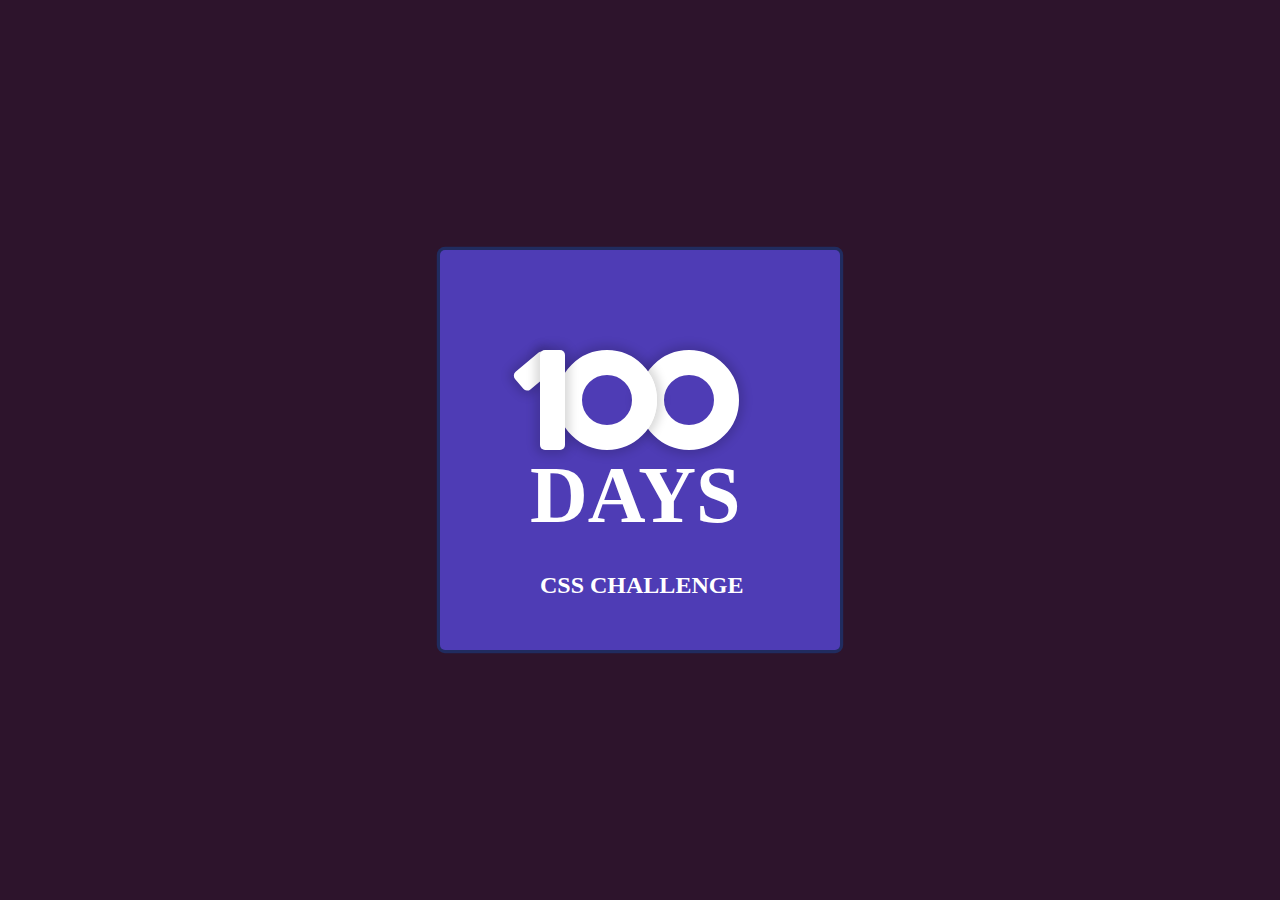
<file: DAY1/index.html>
<!DOCTYPE html>
<html lang="en">
<head>
    <meta charset="UTF-8">
    <meta http-equiv="X-UA-Compatible" content="IE=edge">
    <meta name="viewport" content="width=device-width, initial-scale=1.0">
    <title>DAY1 CSS CHALLENGE</title>
    <link rel="stylesheet" href="style.css">
</head>
<body>

    <div class="frame">

        <div class="center">

            <div class="top">

                <div class="one">

                    <div class="small-dash"></div>
                    <div class="large-dash"></div>

                </div>

                <div class="first-zero"></div>
                <div class="second-zero"></div>

            </div>

        </div>

        <div class="middle">
            <p>DAYS</p>
        </div>

        <div class="bottom">
            <p>CSS CHALLENGE</p>
        </div>

    </div>

</body>
</html>
</file>
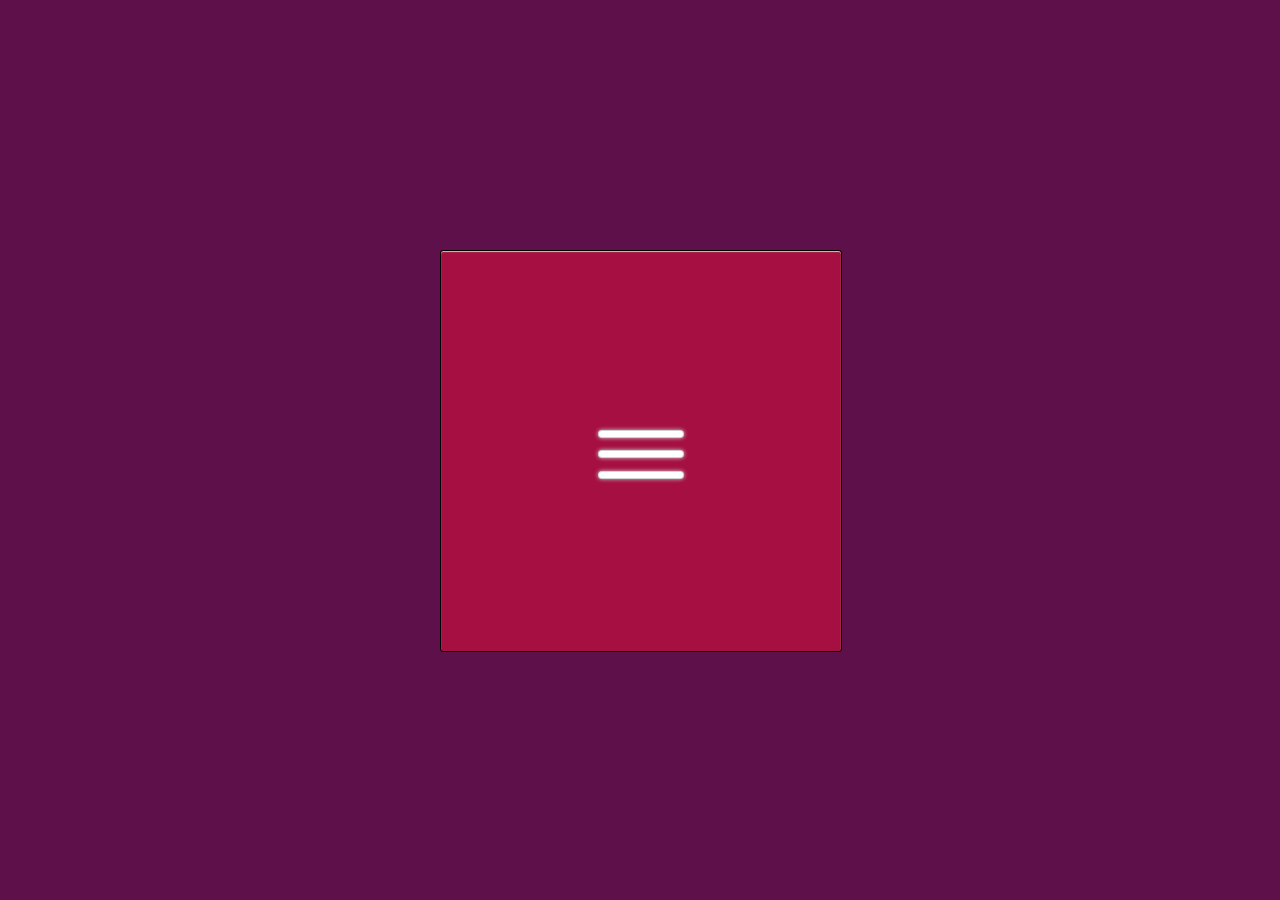
<file: DAY2/index.html>
<!DOCTYPE html>
<html lang="en">
<head>
    <meta charset="UTF-8">
    <meta http-equiv="X-UA-Compatible" content="IE=edge">
    <meta name="viewport" content="width=device-width, initial-scale=1.0">
    <title>DAY2 CSS CHALLENGE</title>
    <link rel="stylesheet" href="style.css">
</head>
<body>
    <div class="frame">
        <div class="center" onclick="animation()">
            <div id="first" class="desk"></div>
            <div id="second" class="desk"></div>
            <div id="third" class="desk"></div>
        </div>
    </div>
    <script src="script.js"></script>
</body>
</html>
</file>
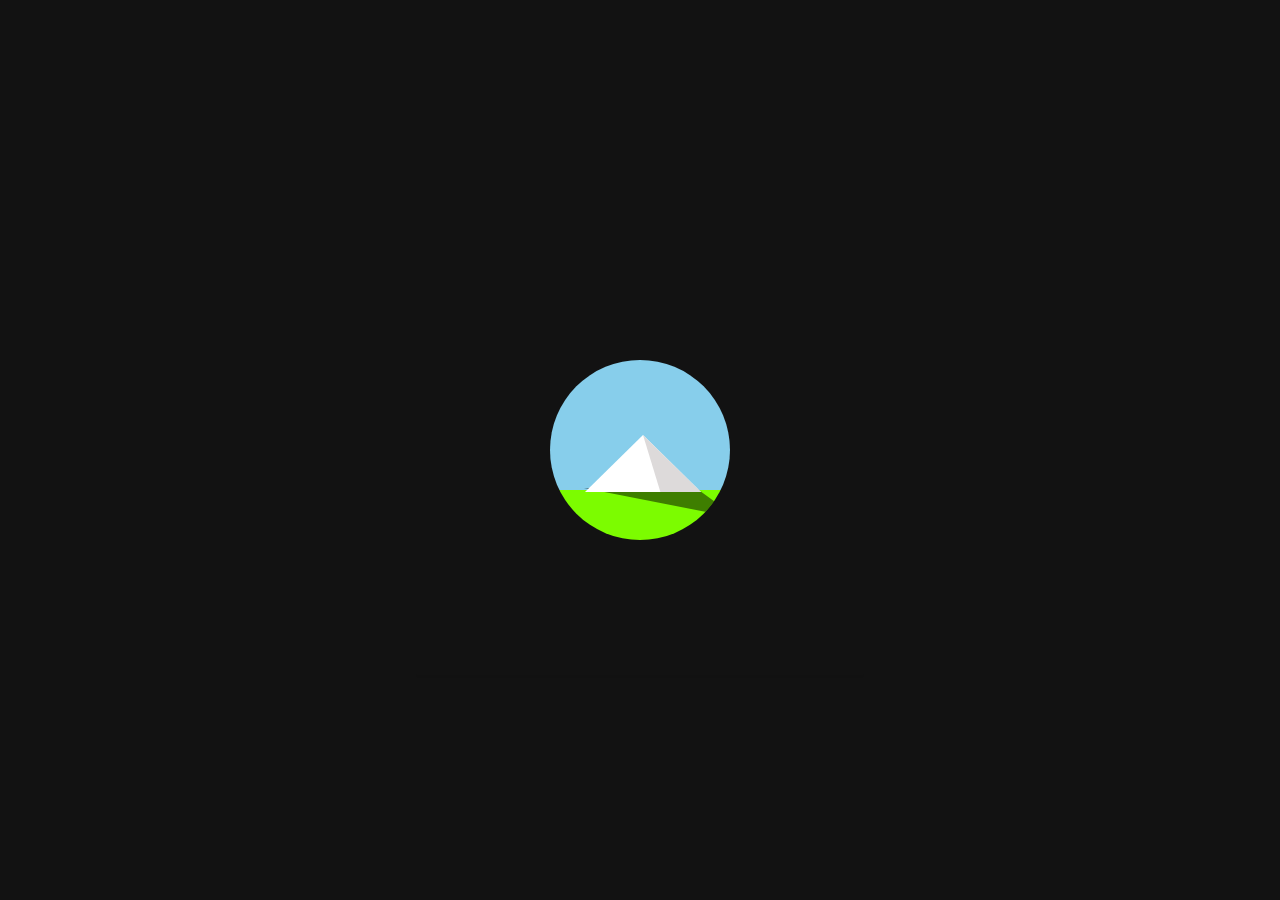
<file: DAY3/index.html>
<!DOCTYPE html>
<html lang="en">
<head>
    <meta charset="UTF-8">
    <meta http-equiv="X-UA-Compatible" content="IE=edge">
    <meta name="viewport" content="width=device-width, initial-scale=1.0">
    <title>DAY3 CSS CHALLENGE</title>
    <link rel="stylesheet" href="style.css">
</head>
<body>
    <div class="container">
        <div class="circle">
            <div class="sky"></div>
            <div class="sun"></div>
            <div class="pyramid-1"></div>
            <div class="pyramid-2"></div>
            <div class="shadow"></div>
            <div class="ground"></div>
        </div>
    </div>
</body>
</html>
</file>
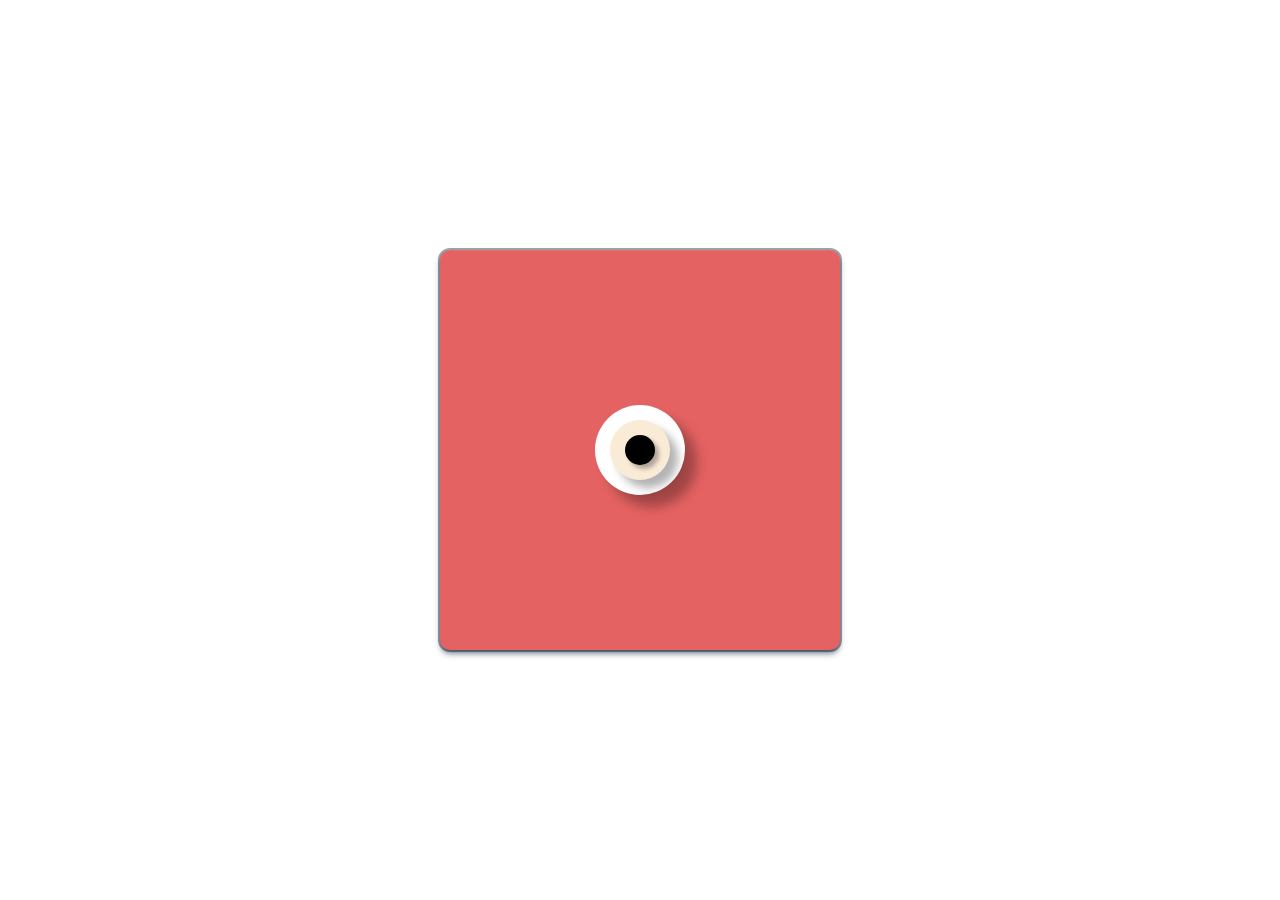
<file: DAY4/index.html>
<!DOCTYPE html>
<html lang="en">
<head>
    <meta charset="UTF-8">
    <meta http-equiv="X-UA-Compatible" content="IE=edge">
    <meta name="viewport" content="width=device-width, initial-scale=1.0">
    <title>Day4 CSS CHALLENGE</title>
    <link rel="stylesheet" href="style.css">
</head>
<body>
    <div class="container">
        <div class="center">
            <div class="animated-golas">
                <div class="dot gola-1"></div>
                <div class="dot gola-2"></div>
                <div class="dot gola-3"></div>
            </div>
        </div>
    </div>
</body>
</html>
</file>
<file: DAY1/style.css>
body{
    font-family: "Comic Sans MS", "Comic Sans", cursive;
    align-items: center;
    display: flex;
    justify-content: center;
    background: #2D142C;
}

.frame{
    position: absolute;
    width: 400px;
    height: 400px;
    top: 50%;
    left: 50%;
    background:#4e3cb5;
    color: #fff;
    margin: -200px 0 0 -200px;
    box-shadow:0 0 0 .2em rgba(3,102,214,.3);
    border:0;
    border-radius: 5px;
}

.center{
    display: flex;
    position: absolute;
    top: 25%;
    left: 25%;
    flex-direction: column;
}

.top{
    display: flex;
}

.one{
    color: #fff;
}

.large-dash{
    height: 100px;
    width: 25px;
    background-color: #fff;
    border-radius: 5px;
    position: relative;
    box-shadow: 0 0 10px 5px rgba(0, 0, 0, 0.15);
    z-index: 3;
}

.small-dash{
    height: 40px;
    width: 23px;
    top: 1px;
    left: -17px;
    box-shadow:  0 0 10px 5px rgba(0, 0, 0, 0.15);
    border-radius: 5px;
    background-color: #fff;
    transform: rotate(50deg);
    position: absolute;
    z-index: 0;
}

.first-zero{
    width: 50px;
    height: 50px;
    position: relative;
    box-shadow: 0 0 10px 5px rgba(0, 0, 0, 0.15);
    border-radius: 50%;
    border: 25px solid #fff;
    z-index: 1;
	margin-left: -8px;
}

.second-zero{
    width: 50px;
    height: 50px;
    position: relative;
    box-shadow: 0 0 10px 5px rgba(0, 0, 0, 0.15);
    border-radius: 50%;
    border: 25px solid #fff;
    margin-left: -18px;
}

.middle{
    height: 72px;
    top: 200px;
    left: 90px;
    position: relative;
}

.middle p{
    text-transform: uppercase;
    font-weight: bold;
    font-size: 80px;
    margin: 0;
}

.bottom{
    height: 72px;
    top: 250px;
    left: 100px;
    position: relative;
}

.bottom p{
    text-transform: uppercase;
    font-weight: bold;
    font-size: 24px;
    margin: 0;
}
</file>
<file: DAY2/style.css>
@import url("https://fonts.googleapis.com/css2?family=Dancing+Script:wght@600&display=swap");
body {
  background-color: #5D1049;
}

.frame {
  position: absolute;
  width: 400px;
  height: 400px;
  margin: -200px 0 0 -200px;
  border-radius: 3px;
  -webkit-box-shadow: inset 0 1px 1px #a4e388;
          box-shadow: inset 0 1px 1px #a4e388;
  border: 1px solid;
  top: 50%;
  left: 50%;
  background: rgba(213, 15, 61, 0.6);
  font-family: 'Dancing Script', cursive;
  overflow: hidden;
  background-color: solid #fff;
}

.center {
  position: absolute;
  top: 50%;
  left: 50%;
  -webkit-transform: translate(-50%, -50%);
          transform: translate(-50%, -50%);
  width: 21%;
  height: 10%;
}

.desk {
  position: relative;
  top: 0%;
  width: 100%;
  height: 15%;
  background: solid white;
  -webkit-box-shadow: 0 0 0 0.75pt #d1d1d1, 0 0 3pt 0.75pt #ccc;
          box-shadow: 0 0 0 0.75pt #d1d1d1, 0 0 3pt 0.75pt #ccc;
  border: 0;
  border-radius: 4px;
  margin: 0 auto;
  margin-bottom: 17%;
  -webkit-transition: width 0.2s 0.2s, top 0.2s 0.2s, -webkit-transform 0.2s;
  transition: width 0.2s 0.2s, top 0.2s 0.2s, -webkit-transform 0.2s;
  transition: width 0.2s 0.2s, top 0.2s 0.2s, transform 0.2s;
  transition: width 0.2s 0.2s, top 0.2s 0.2s, transform 0.2s, -webkit-transform 0.2s;
}

#first {
  background-color: #fff;
}

#second {
  background-color: #fff;
}

#third {
  background-color: #fff;
}

.desk-first-active {
  position: relative;
  top: 44%;
  -webkit-transform: rotate(-45deg);
          transform: rotate(-45deg);
  -webkit-transition: top 0.2s, -webkit-transform 0.3s 0.3s;
  transition: top 0.2s, -webkit-transform 0.3s 0.3s;
  transition: top 0.2s, transform 0.3s 0.3s;
  transition: top 0.2s, transform 0.3s 0.3s, -webkit-transform 0.3s 0.3s;
}

.desk-second-active {
  width: 0%;
  -webkit-transition: top 0.2s;
  transition: top 0.2s;
}

.desk-third-active {
  position: relative;
  top: -56%;
  -webkit-transform: rotate(45deg);
          transform: rotate(45deg);
  -webkit-transition: top 0.2s, -webkit-transform 0.3s 0.3s;
  transition: top 0.2s, -webkit-transform 0.3s 0.3s;
  transition: top 0.2s, transform 0.3s 0.3s;
  transition: top 0.2s, transform 0.3s 0.3s, -webkit-transform 0.3s 0.3s;
}
/*# sourceMappingURL=style.css.map */
</file>
<file: DAY3/style.css>
body {
  background-color: #121212;
}

.container {
  position: absolute;
  width: 450px;
  height: 450px;
  top: 50%;
  left: 50%;
  -webkit-transform: translate(-50%, -50%);
          transform: translate(-50%, -50%);
  -webkit-box-shadow: 0 4px 2px -2px rgba(0, 0, 0, 0.05);
          box-shadow: 0 4px 2px -2px rgba(0, 0, 0, 0.05);
  border: 0;
  border-radius: 3px;
  display: -webkit-box;
  display: -ms-flexbox;
  display: flex;
  -webkit-box-pack: center;
      -ms-flex-pack: center;
          justify-content: center;
  -webkit-box-align: center;
      -ms-flex-align: center;
          align-items: center;
}

.circle {
  position: relative;
  height: 180px;
  width: 180px;
  overflow: hidden;
  border-radius: 50%;
}

.sky {
  background-color: #87ceeb;
  width: 200px;
  height: 130px;
  display: -webkit-box;
  display: -ms-flexbox;
  display: flex;
  -webkit-box-pack: center;
      -ms-flex-pack: center;
          justify-content: center;
  -webkit-box-align: end;
      -ms-flex-align: end;
          align-items: flex-end;
  z-index: 0;
  -webkit-animation: sky 4s cubic-bezier(0.4, 0, 0.49, 1) infinite;
          animation: sky 4s cubic-bezier(0.4, 0, 0.49, 1) infinite;
}

.sun {
  position: absolute;
  top: 7px;
  left: 73px;
  width: 34px;
  height: 34px;
  border-radius: 50%;
  -webkit-transform-origin: 50% 400%;
          transform-origin: 50% 400%;
  color: #f9d71c;
  z-index: 2;
  -webkit-animation: sun-run 4s cubic-bezier(0.4, 0, 0.49, 1) infinite;
          animation: sun-run 4s cubic-bezier(0.4, 0, 0.49, 1) infinite;
}

.ground {
  background-color: #7cfc00;
  width: 200px;
  height: 70px;
  z-index: 1;
  -webkit-animation: ground-color-change 4s cubic-bezier(0.4, 0, 0.49, 1) infinite;
          animation: ground-color-change 4s cubic-bezier(0.4, 0, 0.49, 1) infinite;
}

.pyramid-1 {
  position: absolute;
  width: 116px;
  height: 57px;
  top: 75px;
  left: 35px;
  z-index: 3;
  -webkit-clip-path: polygon(0% 100%, 100% 100%, 50% 0%);
          clip-path: polygon(0% 100%, 100% 100%, 50% 0%);
  background: white;
  -webkit-animation: pyramid 4s cubic-bezier(0.4, 0, 0.49, 1) infinite;
          animation: pyramid 4s cubic-bezier(0.4, 0, 0.49, 1) infinite;
}

.pyramid-2 {
  position: absolute;
  width: 58px;
  height: 57px;
  top: 75px;
  left: 93px;
  z-index: 3;
  -webkit-clip-path: polygon(30% 100%, 100% 100%, 0% 0%);
          clip-path: polygon(30% 100%, 100% 100%, 0% 0%);
  background: #dddada;
  animation: pyramid 4s cubic-bezier(0.4, 0, 0.49, 1) infinite reverse;
}

.shadow {
  position: absolute;
  height: 30px;
  width: 340px;
  top: 128px;
  left: -85px;
  background: rgba(0, 0, 0, 0.5);
  -webkit-transform-origin: 40% 0%;
          transform-origin: 40% 0%;
  z-index: 2;
  -webkit-clip-path: polygon(35% 0%, 231px 0%, 80% 100%);
          clip-path: polygon(35% 0%, 231px 0%, 80% 100%);
  -webkit-animation: shadow 4s cubic-bezier(0.4, 0, 0.49, 1) infinite;
          animation: shadow 4s cubic-bezier(0.4, 0, 0.49, 1) infinite;
}

@-webkit-keyframes sun-run {
  0% {
    background: #f57209;
    -webkit-transform: rotate(-70deg);
            transform: rotate(-70deg);
  }
  30% {
    background: #fff700;
    -webkit-transform: rotate(-28deg);
            transform: rotate(-28deg);
  }
  70% {
    background: #fff700;
  }
  100% {
    background: #f57b09;
    -webkit-transform: rotate(70deg);
            transform: rotate(70deg);
  }
}

@keyframes sun-run {
  0% {
    background: #f57209;
    -webkit-transform: rotate(-70deg);
            transform: rotate(-70deg);
  }
  30% {
    background: #fff700;
    -webkit-transform: rotate(-28deg);
            transform: rotate(-28deg);
  }
  70% {
    background: #fff700;
  }
  100% {
    background: #f57b09;
    -webkit-transform: rotate(70deg);
            transform: rotate(70deg);
  }
}

@-webkit-keyframes sky {
  0% {
    background: #272c34;
  }
  30% {
    background: #63dbff;
  }
  70% {
    background: #63dbff;
  }
  100% {
    background: #272c34;
  }
}

@keyframes sky {
  0% {
    background: #272c34;
  }
  30% {
    background: #63dbff;
  }
  70% {
    background: #63dbff;
  }
  100% {
    background: #272c34;
  }
}

@-webkit-keyframes pyramid {
  0% {
    background: #272c34;
  }
  30% {
    background: #f4f4f4;
  }
  70% {
    background: #dddada;
  }
  100% {
    background: #272c34;
  }
}

@keyframes pyramid {
  0% {
    background: #272c34;
  }
  30% {
    background: #f4f4f4;
  }
  70% {
    background: #dddada;
  }
  100% {
    background: #272c34;
  }
}

@-webkit-keyframes ground-color-change {
  0% {
    background: #272c34;
  }
  30% {
    background: #f0de75;
  }
  70% {
    background: #f0de75;
  }
  100% {
    background: #272c34;
  }
}

@keyframes ground-color-change {
  0% {
    background: #272c34;
  }
  30% {
    background: #f0de75;
  }
  70% {
    background: #f0de75;
  }
  100% {
    background: #272c34;
  }
}

@-webkit-keyframes shadow {
  0% {
    -webkit-transform: scaleY(0);
            transform: scaleY(0);
    -webkit-clip-path: polygon(35% 0%, 231px 0%, 100% 100%);
            clip-path: polygon(35% 0%, 231px 0%, 100% 100%);
  }
  30% {
    -webkit-transform: scaleY(1);
            transform: scaleY(1);
    -webkit-clip-path: polygon(35% 0%, 231px 0%, 80% 100%);
            clip-path: polygon(35% 0%, 231px 0%, 80% 100%);
  }
  70% {
    -webkit-transform: scaleY(0.4);
            transform: scaleY(0.4);
  }
  100% {
    -webkit-transform: scaleY(0);
            transform: scaleY(0);
    -webkit-clip-path: polygon(35% 0%, 231px 0%, 0% 100%);
            clip-path: polygon(35% 0%, 231px 0%, 0% 100%);
  }
}

@keyframes shadow {
  0% {
    -webkit-transform: scaleY(0);
            transform: scaleY(0);
    -webkit-clip-path: polygon(35% 0%, 231px 0%, 100% 100%);
            clip-path: polygon(35% 0%, 231px 0%, 100% 100%);
  }
  30% {
    -webkit-transform: scaleY(1);
            transform: scaleY(1);
    -webkit-clip-path: polygon(35% 0%, 231px 0%, 80% 100%);
            clip-path: polygon(35% 0%, 231px 0%, 80% 100%);
  }
  70% {
    -webkit-transform: scaleY(0.4);
            transform: scaleY(0.4);
  }
  100% {
    -webkit-transform: scaleY(0);
            transform: scaleY(0);
    -webkit-clip-path: polygon(35% 0%, 231px 0%, 0% 100%);
            clip-path: polygon(35% 0%, 231px 0%, 0% 100%);
  }
}
/*# sourceMappingURL=style.css.map */
</file>
<file: DAY4/style.css>
:root {
  --curve: cubic-bezier(0,.57,1,.48);
}

.container {
  position: absolute;
  top: 50%;
  left: 50%;
  margin: -200px 0 0 -200px;
  width: 400px;
  height: 400px;
  overflow: hidden;
  color: #333;
  background: #fff;
  background-color: #e56262;
  -webkit-box-shadow: rgba(6, 24, 44, 0.4) 0px 0px 0px 2px, rgba(6, 24, 44, 0.65) 0px 4px 6px -1px, rgba(255, 255, 255, 0.08) 0px 1px 0px inset;
          box-shadow: rgba(6, 24, 44, 0.4) 0px 0px 0px 2px, rgba(6, 24, 44, 0.65) 0px 4px 6px -1px, rgba(255, 255, 255, 0.08) 0px 1px 0px inset;
  border-radius: 10px;
}

.center {
  height: 100%;
  display: -webkit-box;
  display: -ms-flexbox;
  display: flex;
  -webkit-box-pack: center;
      -ms-flex-pack: center;
          justify-content: center;
  -webkit-box-align: center;
      -ms-flex-align: center;
          align-items: center;
}

.dot {
  background-color: white;
  border-radius: 50%;
}

.animated-golas {
  position: relative;
  width: 90px;
  height: 90px;
}

.gola-1 {
  position: absolute;
  top: 0;
  left: 0;
  width: 90px;
  height: 90px;
  -webkit-animation-name: gola1-animation;
          animation-name: gola1-animation;
  -webkit-box-shadow: 12px 12px 12px 0 rgba(0, 0, 0, 0.3);
          box-shadow: 12px 12px 12px 0 rgba(0, 0, 0, 0.3);
  -webkit-animation-duration: 5s;
          animation-duration: 5s;
  -webkit-animation-direction: alternate;
          animation-direction: alternate;
  -webkit-animation-iteration-count: infinite;
          animation-iteration-count: infinite;
  -webkit-animation-timing-function: var(--curve);
          animation-timing-function: var(--curve);
}

.gola-2 {
  position: absolute;
  background-color: antiquewhite;
  top: 15px;
  left: 15px;
  width: 60px;
  height: 60px;
  -webkit-animation-name: gola2-animation;
          animation-name: gola2-animation;
  -webkit-box-shadow: 8px 8px 8px 0 rgba(0, 0, 0, 0.3);
          box-shadow: 8px 8px 8px 0 rgba(0, 0, 0, 0.3);
  -webkit-animation-duration: 5s;
          animation-duration: 5s;
  -webkit-animation-direction: alternate;
          animation-direction: alternate;
  -webkit-animation-iteration-count: infinite;
          animation-iteration-count: infinite;
  -webkit-animation-timing-function: var(--curve);
          animation-timing-function: var(--curve);
}

.gola-3 {
  position: absolute;
  background-color: black;
  top: 30px;
  left: 30px;
  width: 30px;
  height: 30px;
  -webkit-animation-name: gola3-animation;
          animation-name: gola3-animation;
  -webkit-box-shadow: 4px 4px 4px 0 rgba(0, 0, 0, 0.3);
          box-shadow: 4px 4px 4px 0 rgba(0, 0, 0, 0.3);
  -webkit-animation-duration: 5s;
          animation-duration: 5s;
  -webkit-animation-direction: alternate;
          animation-direction: alternate;
  -webkit-animation-iteration-count: infinite;
          animation-iteration-count: infinite;
  -webkit-animation-timing-function: var(--curve);
          animation-timing-function: var(--curve);
}

@-webkit-keyframes gola1-animation {
  0% {
    -webkit-transform: scale(0);
            transform: scale(0);
    -webkit-box-shadow: 2px 2px 2px rgba(0, 0, 0, 0.2);
            box-shadow: 2px 2px 2px rgba(0, 0, 0, 0.2);
  }
  15% {
    -webkit-transform: scale(1);
            transform: scale(1);
  }
  85% {
    -webkit-transform: scale(1);
            transform: scale(1);
  }
  100% {
    -webkit-transform: scale(0);
            transform: scale(0);
  }
}

@keyframes gola1-animation {
  0% {
    -webkit-transform: scale(0);
            transform: scale(0);
    -webkit-box-shadow: 2px 2px 2px rgba(0, 0, 0, 0.2);
            box-shadow: 2px 2px 2px rgba(0, 0, 0, 0.2);
  }
  15% {
    -webkit-transform: scale(1);
            transform: scale(1);
  }
  85% {
    -webkit-transform: scale(1);
            transform: scale(1);
  }
  100% {
    -webkit-transform: scale(0);
            transform: scale(0);
  }
}

@-webkit-keyframes gola2-animation {
  0%, 15% {
    -webkit-transform: scale(0);
            transform: scale(0);
  }
  35% {
    -webkit-transform: scale(1);
            transform: scale(1);
  }
  65% {
    -webkit-transform: scale(1);
            transform: scale(1);
  }
  85%, 100% {
    -webkit-transform: scale(0);
            transform: scale(0);
  }
}

@keyframes gola2-animation {
  0%, 15% {
    -webkit-transform: scale(0);
            transform: scale(0);
  }
  35% {
    -webkit-transform: scale(1);
            transform: scale(1);
  }
  65% {
    -webkit-transform: scale(1);
            transform: scale(1);
  }
  85%, 100% {
    -webkit-transform: scale(0);
            transform: scale(0);
  }
}

@-webkit-keyframes gola3-animation {
  0%,
  35% {
    -webkit-transform: scale(0);
            transform: scale(0);
  }
  45%,
  55% {
    -webkit-transform: scale(1);
            transform: scale(1);
    -webkit-box-shadow: 4px 4px 8px 0 rgba(0, 0, 0, 0.3);
            box-shadow: 4px 4px 8px 0 rgba(0, 0, 0, 0.3);
  }
  65%,
  100% {
    -webkit-transform: scale(0);
            transform: scale(0);
  }
}

@keyframes gola3-animation {
  0%,
  35% {
    -webkit-transform: scale(0);
            transform: scale(0);
  }
  45%,
  55% {
    -webkit-transform: scale(1);
            transform: scale(1);
    -webkit-box-shadow: 4px 4px 8px 0 rgba(0, 0, 0, 0.3);
            box-shadow: 4px 4px 8px 0 rgba(0, 0, 0, 0.3);
  }
  65%,
  100% {
    -webkit-transform: scale(0);
            transform: scale(0);
  }
}
/*# sourceMappingURL=style.css.map */
</file>
